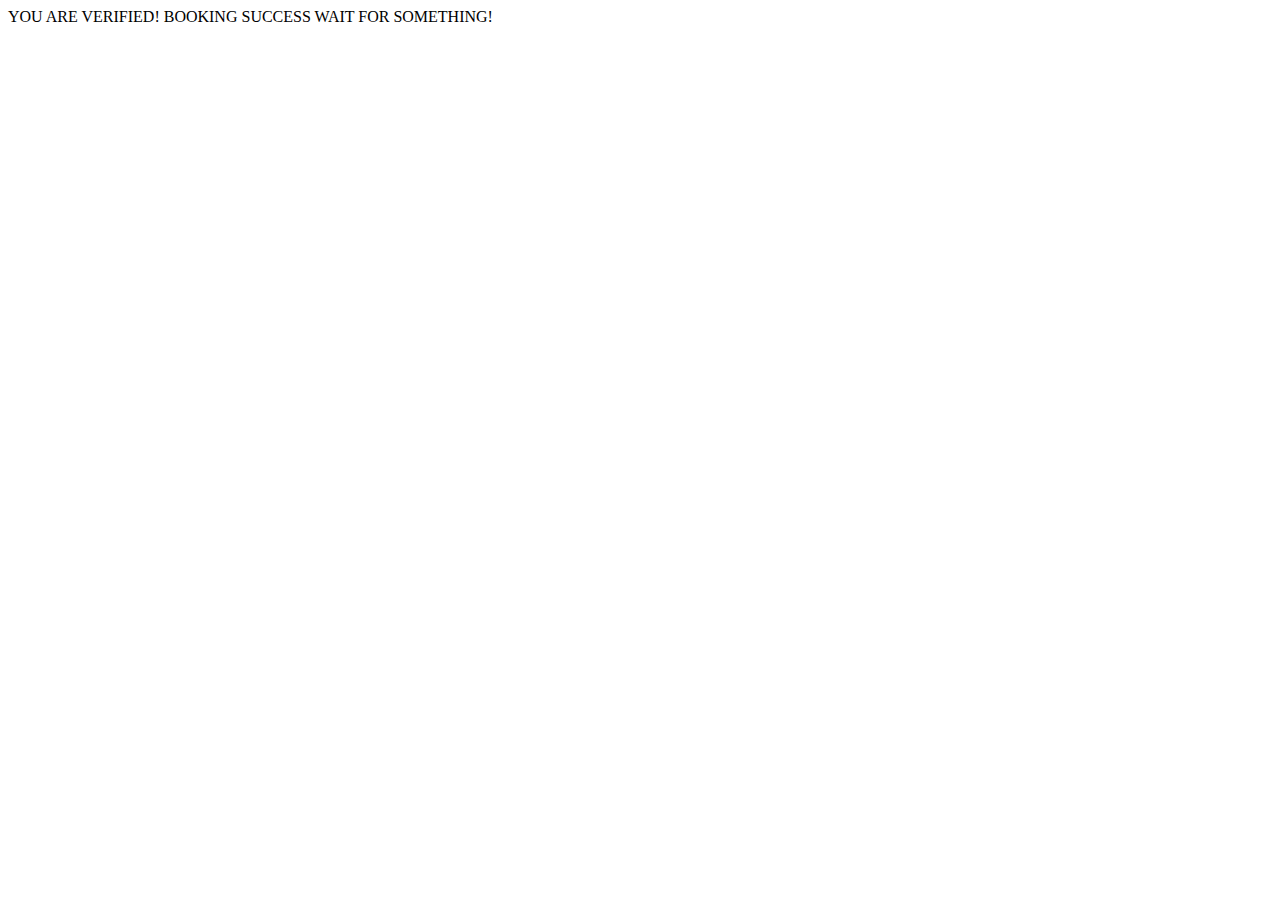
<file: testUAREVERIFIED.html>
<!DOCTYPE html>
<html lang="en">
<head>
    <meta charset="UTF-8">
    <meta name="viewport" content="width=device-width, initial-scale=1.0">
    <title>YOU ARE VERIFIED TEST</title>
</head>
<body>
    YOU ARE VERIFIED!
    BOOKING SUCCESS WAIT FOR SOMETHING!
    
</body>
</html>
</file>
